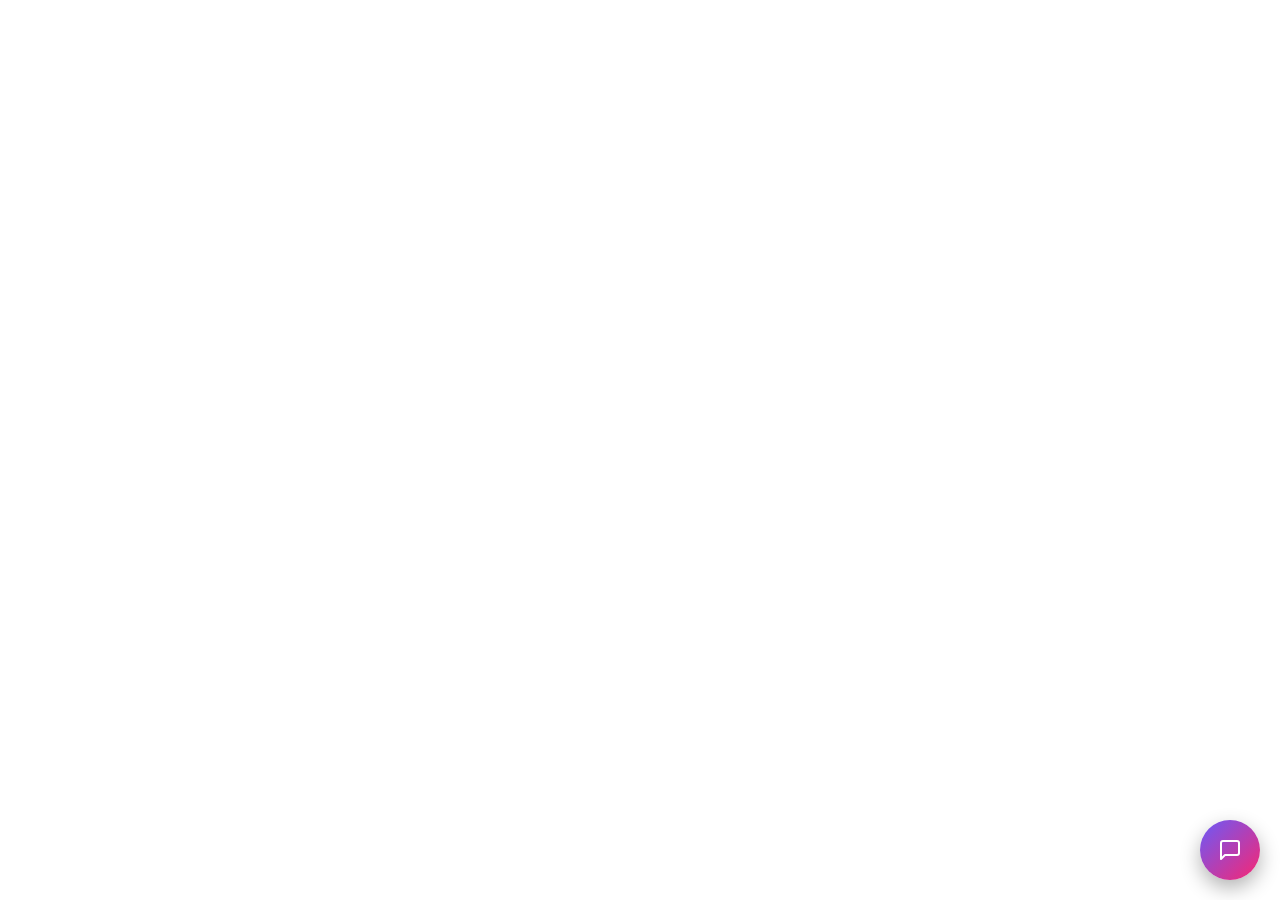
<file: web/index.html>
<!doctype html>
<html>
  <head>
    <title>AI Assistant</title>
    <link rel="preconnect" href="https://fonts.googleapis.com">
    <link rel="preconnect" href="https://fonts.gstatic.com" crossorigin>
    <link href="https://fonts.googleapis.com/css2?family=Inter:wght@400;500;600;700&family=Roboto:wght@400;500&display=swap" rel="stylesheet">
    <link rel="stylesheet" href="style.css" />
  </head>
  <body>
    <div id="chat-widget" class="closed">
      <div id="chat-header">
        <div class="header-content">
          <img src="logo.png" alt="Bot Logo" class="header-logo">
          <div class="header-title">
            <h3 class="agent-name">Optum AI Messaging Assistant</h3>
            <p class="agent-status">Online</p>
          </div>
        </div>
        <button id="close-chat" class="close-btn" aria-label="Close chat">✕</button>
      </div>
      <div id="chat-container">
        <div id="history-toggle" style="display: none"></div>
        <div id="history-container" style="display: none"></div>
      </div>
      <div id="file-preview"></div>
      <div id="input-container">
        <input type="text" id="user-input" placeholder="Type your message..." />
        <label class="file-btn" for="file-input" title="Attach files">📎</label>
        <input type="file" id="file-input" multiple accept="image/*,application/pdf,audio/*,video/*" />
        <button id="send-button">Send</button>
      </div>
    </div>
    <button id="chat-toggle" aria-label="Open chat" class="chat-toggle">
      <svg xmlns="http://www.w3.org/2000/svg" width="24" height="24" viewBox="0 0 24 24" fill="none" stroke="currentColor" stroke-width="2" stroke-linecap="round" stroke-linejoin="round" class="feather feather-message-square"><path d="M21 15a2 2 0 0 1-2 2H7l-4 4V5a2 2 0 0 1 2-2h14a2 2 0 0 1 2 2z"></path></svg>
    </button>
    <script src="script.js"></script>
  </body>
</html>
</file>
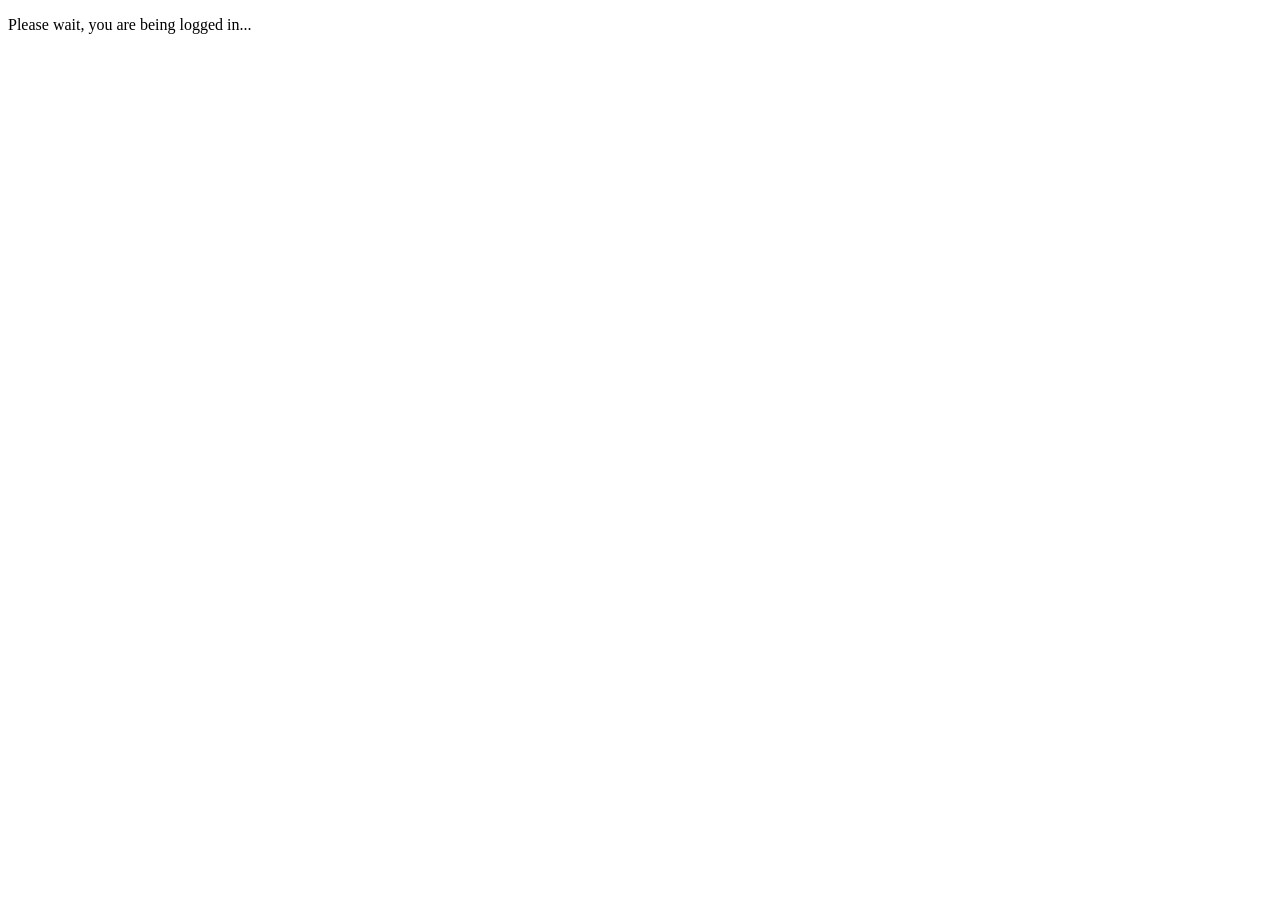
<file: web/callback.html>
<!DOCTYPE html>
<html>
<head>
  <title>Logging in...</title>
  <script src="auth.js"></script>
</head>
<body>
  <p>Please wait, you are being logged in...</p>
  <script>
    handleCallback();
  </script>
</body>
</html>
</file>
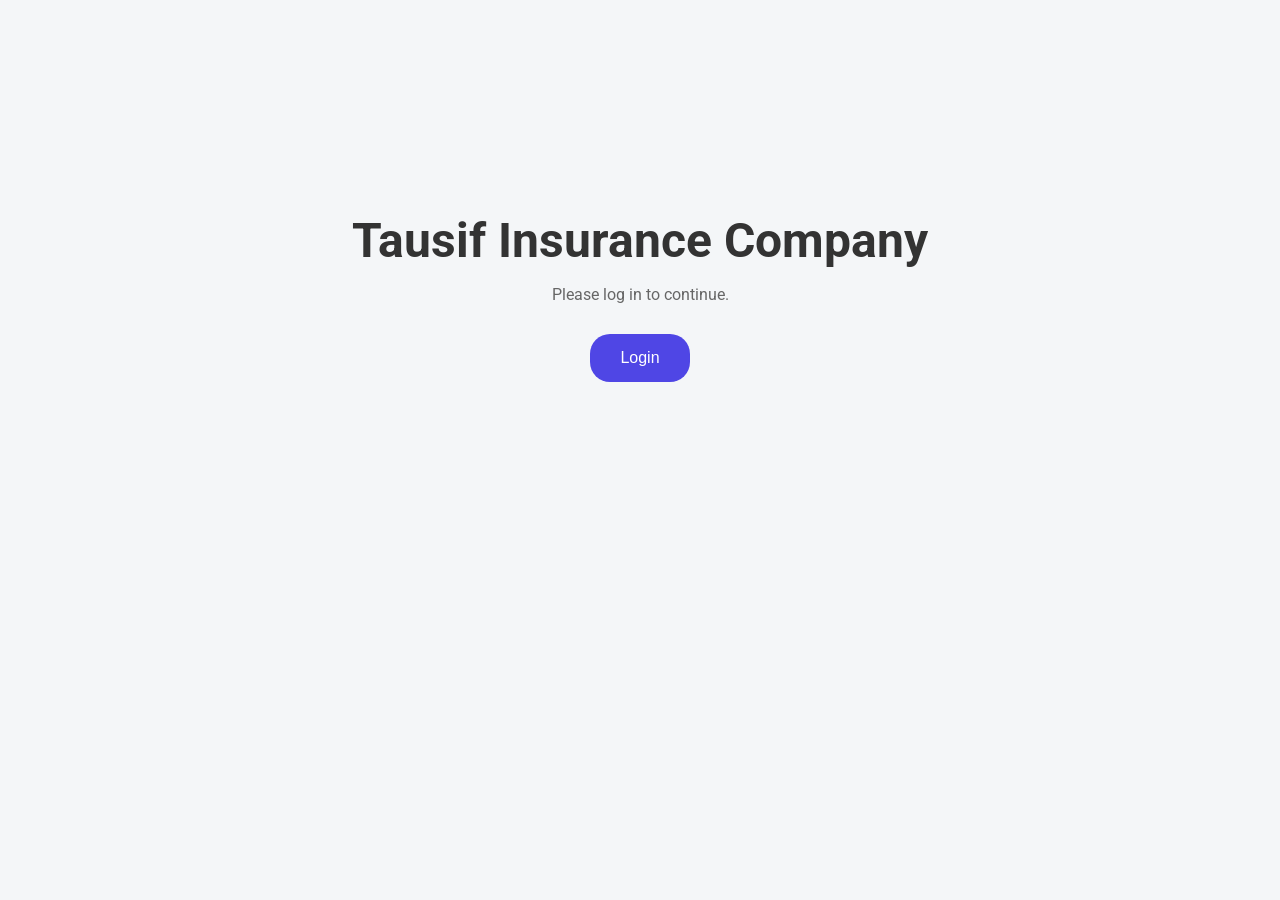
<file: web/login.html>
<!DOCTYPE html>
<html>
<head>
  <title>Login - Tausif Insurance Company</title>
  <script src="auth.js"></script>
  <link href="https://fonts.googleapis.com/css2?family=Roboto:wght@400;500&display=swap" rel="stylesheet">
  <style>
    body {
      font-family: 'Roboto', sans-serif;
      background-color: #f4f6f8;
      display: flex;
      justify-content: center;
      align-items: flex-start;
      height: 100vh;
      margin: 0;
    }
    .login-container {
      text-align: center;
      padding-top: 20vh;
    }
    h1 {
      font-size: 3em;
      color: #333;
      margin-bottom: 10px;
    }
    p {
      color: #666;
      margin-bottom: 30px;
    }
    .login-button {
      background-color: #4f46e5;
      color: white;
      border: none;
      border-radius: 20px;
      padding: 15px 30px;
      cursor: pointer;
      font-size: 1em;
      font-weight: 500;
      transition: background-color 0.3s;
    }
    .login-button:hover {
      background-color: #4338ca;
    }
  </style>
</head>
<body>
  <div class="login-container">
    <h1>Tausif Insurance Company</h1>
    <p>Please log in to continue.</p>
    <button class="login-button" onclick="signIn()">Login</button>
  </div>

  <script>
    // If the user is already logged in, redirect them to the chat page
    if (isLoggedIn()) {
      window.location.assign('/index.html');
    }
  </script>
</body>
</html>
</file>
<file: web/style.css>
:root {
  --primary-color: #6A5AF9;
  --secondary-color: #F92672;
  --background-color: #ffffff;
  --surface-color: #ffffff;
  --message-bg: #8a8a8a24;
  --text-color: #212020;
  --subtle-text-color: #9898B3;
  --bot-avatar-bg: #4A4A6A;
  --user-avatar-bg: #6A5AF9;
  --font-family: 'Inter', sans-serif;
  --border-radius: 12px;
  --transition-speed: 0.3s;
}

* {
  box-sizing: border-box;
  scrollbar-width: thin;
  scrollbar-color: var(--primary-color) var(--surface-color);
}

/* For Webkit-based browsers (Chrome, Safari) */
*::-webkit-scrollbar {
  width: 8px;
}

*::-webkit-scrollbar-track {
  background: var(--surface-color);
}

*::-webkit-scrollbar-thumb {
  background-color: var(--primary-color);
  border-radius: 4px;
  border: 2px solid var(--surface-color);
}

body {
  font-family: var(--font-family);
  background: var(--background-color);
  display: flex;
  justify-content: center;
  align-items: center;
  height: 100vh;
  margin: 0;
  color: var(--text-color);
  -webkit-font-smoothing: antialiased;
  -moz-osx-font-smoothing: grayscale;
}

#chat-widget {
  width: 500px;
  max-width: calc(100% - 32px);
  height: 90vh;
  max-height: 700px;
  background: var(--surface-color);
  border-radius: var(--border-radius);
  box-shadow: 0 10px 30px rgba(0, 0, 0, 0.2), 0 0 0 1px rgba(255, 255, 255, 0.05) inset;
  display: flex;
  flex-direction: column;
  overflow: hidden;
  transition: all var(--transition-speed) cubic-bezier(0.22, 1, 0.36, 1);
  border: 1px solid rgba(255,255,255,0.08);
  position: fixed;
  right: 20px;
  bottom: 100px;
  z-index: 9998;
}

#chat-widget.closed {
  transform: translateY(20px) scale(0.95);
  opacity: 0;
  pointer-events: none;
}

#chat-widget.open {
  transform: translateY(0) scale(1);
  opacity: 1;
  pointer-events: auto;
}

#chat-toggle {
  position: fixed;
  right: 20px;
  bottom: 20px;
  width: 60px;
  height: 60px;
  border-radius: 50%;
  background: linear-gradient(135deg, var(--primary-color), var(--secondary-color));
  color: white;
  border: none;
  display: flex;
  align-items: center;
  justify-content: center;
  cursor: pointer;
  box-shadow: 0 8px 20px rgba(0, 0, 0, 0.3);
  z-index: 9999;
  transition: all var(--transition-speed) ease;
}

#chat-toggle:hover {
  transform: scale(1.1);
  box-shadow: 0 12px 25px rgba(0, 0, 0, 0.4);
}

#chat-toggle:active {
  transform: scale(1.05);
}

#chat-header {
  padding: 16px 20px;
  display: flex;
  justify-content: space-between;
  align-items: center;
  background: rgba(0,0,0,0.1);
  border-bottom: 1px solid rgba(255,255,255,0.08);
  flex-shrink: 0;
}

.header-content {
  display: flex;
  align-items: center;
  gap: 12px;
}

.header-logo {
  width: 100%;
  height: 60px;
  max-width: 160px;
}

.header-title .agent-name {
  font-size: 17px;
  font-weight: 600;
  color: var(--text-color);
  margin: 0;
}

.header-title .agent-status {
  font-size: 15px;
  color: rgb(4, 143, 4);
  margin: 0;
}

.close-btn {
  background: transparent;
  color: var(--subtle-text-color);
  border: none;
  font-size: 20px;
  cursor: pointer;
  padding: 8px;
  border-radius: 50%;
  transition: all var(--transition-speed) ease;
}

.close-btn:hover {
  background: rgba(255, 255, 255, 0.1);
  color: var(--text-color);
}

#chat-container {
  flex-grow: 1;
  padding: 20px;
  overflow-y: auto;
  display: flex;
  flex-direction: column;
  gap: 16px;
}

.message {
  display: flex;
  align-items: flex-end;
  gap: 10px;
  max-width: 98%;
  animation: message-in 0.4s cubic-bezier(0.22, 1, 0.36, 1);
}

.message-content {
  padding: 12px 16px;
  border-radius: var(--border-radius);
  word-break: break-word;
}
.message-content p {
  font-size: 16px;
  margin: 0 0 8px 0;
}

.avatar {
  width: 32px;
  height: 32px;
  border-radius: 50%;
  background-size: cover;
  flex-shrink: 0;
}

.bot-avatar {
  background-color: var(--bot-avatar-bg);
  background-image: url('bot-logo.svg');
}

.user-avatar {
  background-color: var(--user-avatar-bg);
  display: flex;
  align-items: center;
  justify-content: center;
  color: white;
  font-weight: 600;
}

.user-message {
  align-self: flex-end;
  flex-direction: row-reverse;
}

.user-message .message-content {
  background: var(--primary-color);
  color: white;
  border-bottom-right-radius: 4px;
}

.agent-message {
  align-self: flex-start;
}

.agent-message .message-content {
  background: var(--message-bg);
  color: var(--text-color);
  border-bottom-left-radius: 4px;
}

.quick-replies {
  display: flex;
  flex-wrap: wrap;
  font-size: 15px;
  gap: 10px;                 /* a touch more spacing between chips */
  justify-content: flex-start; /* ⬅️ was flex-end; align like the image */      /* keeps alignment with message bubble */
}


.quick-replies button {
  background: #ffffff;                   /* solid white like the card background */
  border: 1px solid rgba(106, 90, 249, .25); /* subtle purple outline */
  color: var(--primary-color);
  border-radius: 9999px;                 /* full pill shape */
  padding: 10px 14px;                    /* comfy vertical rhythm */
  font-size: 14px;                       /* slightly bigger for readability */
  line-height: 1;                        /* keeps pill height tidy */
  cursor: pointer;
  transition: all var(--transition-speed) ease;
  font-weight: 500;
  box-shadow: 0 1px 0 rgba(0,0,0,0.03);  /* very gentle lift like the image */
  white-space: nowrap;                   /* prevents awkward multi-line within a pill */
}

.quick-replies button:hover {
  background: rgba(106, 90, 249, 0.06);  /* subtle tint on hover (not full fill) */
  border-color: rgba(106, 90, 249, .45);
  color: var(--primary-color);
}

.link-section {
    margin-top: 10px;
}

.link-section a {
  color: var(--secondary-color);
  text-decoration: none;
  font-weight: 500;
}

.link-section a:hover {
  text-decoration: underline;
}

#input-container {
  display: flex;
  gap: 10px;
  padding: 16px;
  border-top: 1px solid rgba(255,255,255,0.08);
  background: rgba(0,0,0,0.1);
  flex-shrink: 0;
}

#user-input {
  flex-grow: 1;
  background: #1e1e2e0f;
  border: 1px solid rgba(255,255,255,0.1);
  border-radius: 8px;
  padding: 12px 16px;
  color: var(--text-color);
  font-size: 14px;
  transition: all var(--transition-speed) ease;
}

#user-input:focus {
  outline: none;
  border-color: var(--primary-color);
  box-shadow: 0 0 0 3px rgba(106, 90, 249, 0.3);
}

#send-button, .file-btn {
  background: var(--primary-color);
  border: none;
  color: white;
  border-radius: 8px;
  width: 44px;
  height: 44px;
  display: flex;
  align-items: center;
  justify-content: center;
  cursor: pointer;
  transition: background-color var(--transition-speed) ease;
}

#send-button:hover, .file-btn:hover {
  background: #5848e3;
}

.file-btn {
  background: transparent;
  border: 1px solid rgba(255,255,255,0.1);
  color: var(--subtle-text-color);
}

.file-btn:hover {
  background: rgba(255,255,255,0.05);
  color: var(--text-color);
}

#file-input {
  display: none;
}

#file-preview {
  padding: 4px 16px 8px;
  display: flex;
  flex-wrap: wrap;
  gap: 8px;
  max-height: 120px;
  overflow-y: auto;
  background-color: rgb(126 126 126 / 12%);
}

.file-item {
    display: inline-flex;
    align-items: center;
    gap: 8px;
    padding: 6px 10px;
    background: var(--surface-color);
    border-radius: 8px;
    font-size: 12px;
    border: 1px solid rgba(0,0,0,0.05);
    box-shadow: 0 2px 4px rgba(0,0,0,0.05);
}
/* 
.file-item {
  position: relative;
} */

.file-remove {
  position: relative;
  width: 20px;
  height: 20px;
  border-radius: 50%;
  border: 1px solid rgba(0,0,0,0.12);
  background: #fff;
  color: #444;
  font-size: 14px;
  line-height: 18px;
  text-align: center;
  cursor: pointer;
  box-shadow: 0 1px 2px rgba(0,0,0,0.12);
  transition: transform 0.15s ease, background 0.15s ease, color 0.15s ease;
}

.file-remove:hover {
  background: #ffefef;
  color: #c62828;
  transform: scale(1.05);
}


.file-item img {
    max-width: 80px;
    max-height: 60px;
    border-radius: 4px;
    object-fit: cover;
}

@keyframes message-in {
  from {
    opacity: 0;
    transform: translateY(15px);
  }
  to {
    opacity: 1;
    transform: translateY(0);
  }
}

/* Typing indicator */
.typing-dots {
  display: flex;
  align-items: center;
  gap: 10px;
  padding: 8px 14px;
  align-self: flex-start;
}

.typing-dots span {
  width: 8px;
  height: 8px;
  background-color: var(--subtle-text-color);
  border-radius: 50%;
  animation: typing-bounce 1.4s infinite ease-in-out both;
}

.typing-dots span:nth-child(1) { animation-delay: -0.32s; }
.typing-dots span:nth-child(2) { animation-delay: -0.16s; }

@keyframes typing-bounce {
  0%, 80%, 100% { transform: scale(0); }
  40% { transform: scale(1.0); }
}
</file>
